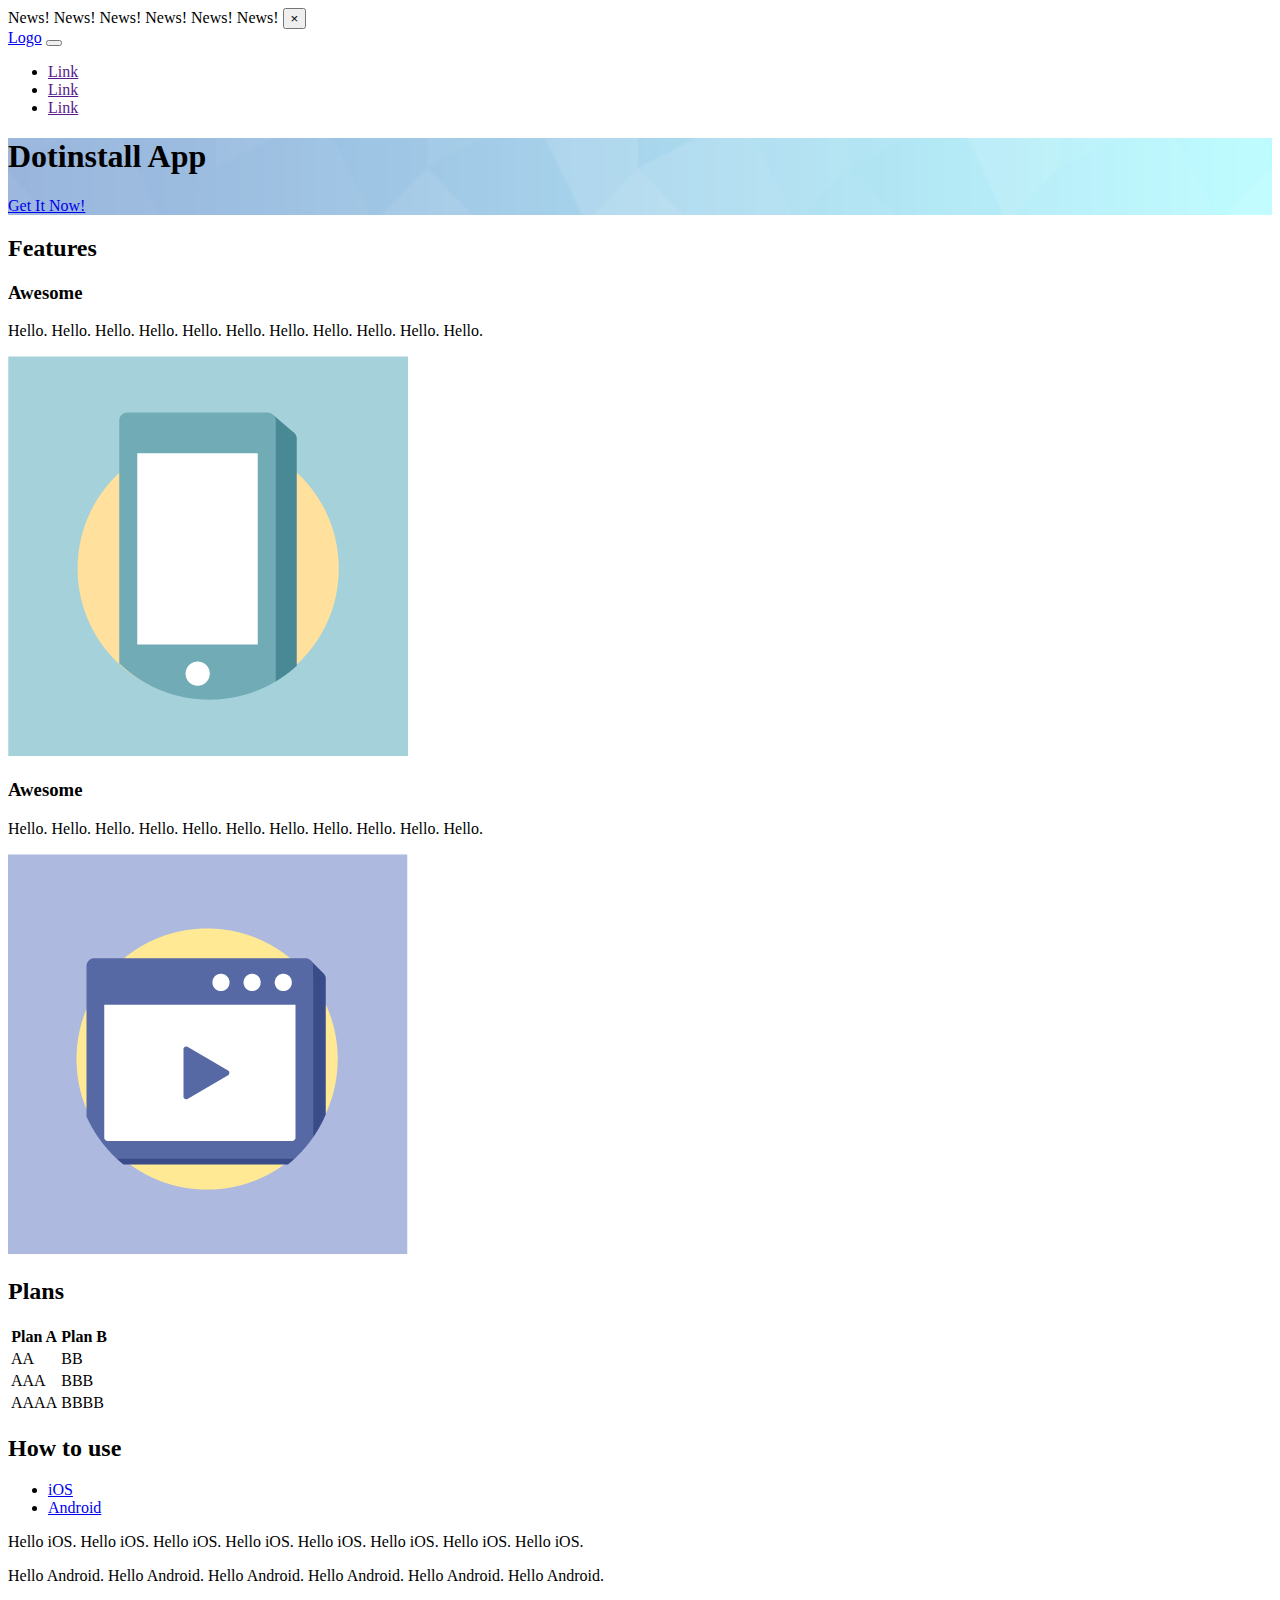
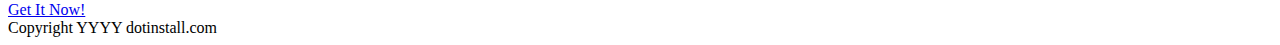
<file: dotinstall/index.html>
<!doctype html>
<html lang="ja">
  <head>
    <!-- Required meta tags -->
    <meta charset="utf-8">
    <meta name="viewport" content="width=device-width, initial-scale=1, shrink-to-fit=no">
    <!-- Bootstrap CSS -->
    <link rel="stylesheet" href="https://stackpath.bootstrapcdn.com/bootstrap/4.5.0/css/bootstrap.min.css" integrity="sha384-9aIt2nRpC12Uk9gS9baDl411NQApFmC26EwAOH8WgZl5MYYxFfc+NcPb1dKGj7Sk" crossorigin="anonymous">
    <title>Dotinstall App</title>

    <style>
      .cover {
        background: url(dotinstall_img/bg.png);
        background-size: cover;
      }
    </style>
  </head>
  <body>
    <header>
      <div class="alert alert-info text-center mb-0 rounded-0 alert-dismissible fade show">
        News! News! News! News! News! News!
        <button class="close" data-dismiss="alert">
          &times;
        </button>
      </div>
      <div class="container">
        <nav class="navbar navbar-expand-sm navbar-light">
          <a href="#" class="navbar-brand">Logo</a>
          <button class="navbar-toggler" data-toggle="collapse" data-target="#menu">
            <span class="navbar-toggler-icon"></span>
          </button>
          <div id="menu" class="collapse navbar-collapse">
            <ul class="navbar-nav">
              <li class="nav-item"><a href="" class="nav-link">Link</a></li>
              <li class="nav-item"><a href="" class="nav-link">Link</a></li>
              <li class="nav-item"><a href="" class="nav-link">Link</a></li>
            </ul>
          </div>
        </nav>
      </div>
      <div class="cover text-white text-center py-5">
        <h1 class="display-4 mb-4">Dotinstall App</h1>
        <a href="#" class="btn btn-primary btn-lg">Get It Now!</a>
      </div>
    </header>
    <main>
      <section class="py-5">
        <h2 class="text-center mb-5">Features</h2>
        <div class="container">
          <div class="mb-5 row">
            <div class="col-sm-8">
              <h3>Awesome</h3>
              <p>Hello. Hello. Hello. Hello. Hello. Hello. Hello. Hello. Hello. Hello. Hello. </p>
            </div>
            <div class="col-sm-4">
              <img src="dotinstall_img/phone.png" alt="" class="w-100 rounded-circle">
            </div>
          </div>
          <div class="row">
            <div class="col-sm-8 order-sm-2">
              <h3>Awesome</h3>
              <p>Hello. Hello. Hello. Hello.  Hello. Hello. Hello. Hello. Hello. Hello. Hello. </p>
            </div>
            <div class="col-sm-4 order-sm-1">
              <img src="dotinstall_img/movie.png" alt="" class="w-100 rounded-circle">
            </div>
          </div>
        </div>
      </section>

      <section class="bg-light text-center py-5">
        <h2 class="mb-5">Plans</h2>
        <div class="container">
          <table class="table table-hover">
            <thead>
              <tr><th>Plan A</th><th>Plan B</th></tr>
            </thead>
            <tbody>
              <tr><td>AA</td><td>BB</td></tr>
              <tr><td>AAA</td><td>BBB</td></tr>
              <tr><td>AAAA</td><td>BBBB</td></tr>
            </tbody>
          </table>
        </div>
      </section>

      <section class="py-5">
        <h2 class="mb-5 text-center">How to use</h2>
        <div class="container">
          <ul class="nav nav-tabs">
            <li class="nav-item"><a href="#ios" class="nav-link active" data-toggle="tab">iOS</a></li>
            <li class="nav-item"><a href="#android" class="nav-link" data-toggle="tab">Android</a></li>
          </ul>
          <div class="tab-content py-4">
            <div id="ios" class="tab-pane active">
              <p>Hello iOS. Hello iOS. <span class="font-weight-bold text-info" data-toggle="tooltip" title="This is awesome" data-placement="bottom">Hello iOS. Hello iOS. </span>Hello iOS. Hello iOS. Hello iOS. Hello iOS. </p>
            </div>
            <div id="android" class="tab-pane">
              <p>Hello Android. Hello Android. Hello Android. Hello Android. Hello Android. Hello Android. </p>
            </div>
          </div>
        </div>
      </section>

      <section class="bg-light text-center py-5">
        <a href="#" class="btn btn-primary btn-lg">Get It Now!</a>
      </section>
    </main>
    <footer class="text-center text-muted py-4">
      Copyright YYYY dotinstall.com
    </footer>

    <!-- Optional JavaScript -->
    <!-- jQuery first, then Popper.js, then Bootstrap JS -->
    <script src="https://code.jquery.com/jquery-3.5.1.slim.min.js" integrity="sha384-DfXdz2htPH0lsSSs5nCTpuj/zy4C+OGpamoFVy38MVBnE+IbbVYUew+OrCXaRkfj" crossorigin="anonymous"></script>
    <script src="https://cdn.jsdelivr.net/npm/popper.js@1.16.0/dist/umd/popper.min.js" integrity="sha384-Q6E9RHvbIyZFJoft+2mJbHaEWldlvI9IOYy5n3zV9zzTtmI3UksdQRVvoxMfooAo" crossorigin="anonymous"></script>
    <script src="https://stackpath.bootstrapcdn.com/bootstrap/4.5.0/js/bootstrap.min.js" integrity="sha384-OgVRvuATP1z7JjHLkuOU7Xw704+h835Lr+6QL9UvYjZE3Ipu6Tp75j7Bh/kR0JKI" crossorigin="anonymous"></script>
    <script>
      $(function() {
        'use strict';
        $('[data-toggle="tooltip"]').tooltip();
      });
    </script>
  </body>
</html>
</file>
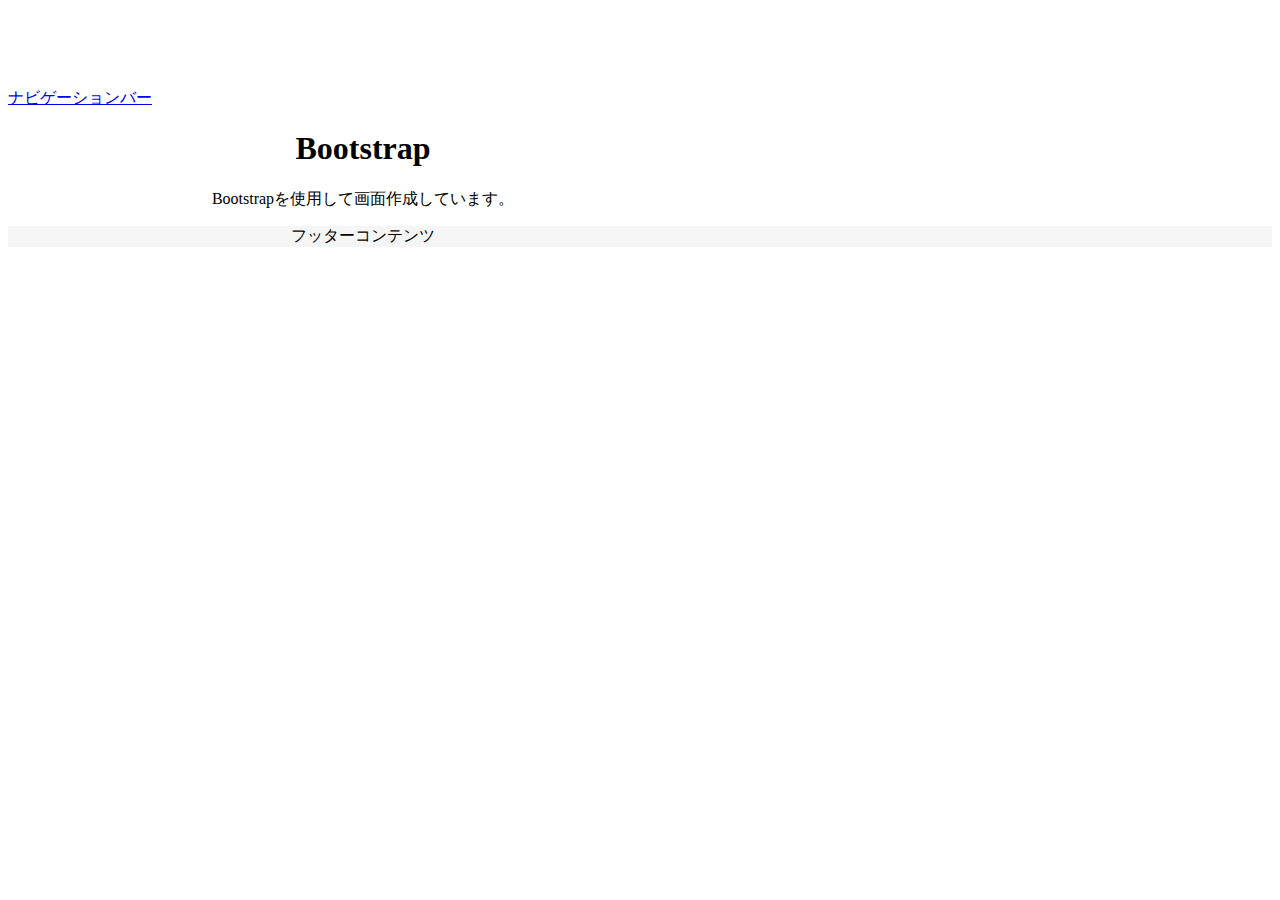
<file: starter-template/index.html>
<!DOCTYPE html>
<html lang="ja">
<head>
  <meta charset="UTF-8">
  <meta name="viewport" content="width=device-width, initial-scale=1.0">
  <title>StarterTemplate</title>
  <link rel="stylesheet" href="https://stackpath.bootstrapcdn.com/bootstrap/4.5.0/css/bootstrap.min.css" integrity="sha384-9aIt2nRpC12Uk9gS9baDl411NQApFmC26EwAOH8WgZl5MYYxFfc+NcPb1dKGj7Sk" crossorigin="anonymous">
  <link rel="stylesheet" href="starter-template.css">
</head>
<body>
  <header>
    <nav class="navbar navbar-expand-md navbar-dark bg-dark fixed-top">
      <a href="#footer" class="navbar-brand">ナビゲーションバー</a>
    </nav>
  </header>
  <main>
    <div class="container starter-template">
      <h1 class="mt-5">Bootstrap</h1>
      <p>Bootstrapを使用して画面作成しています。</p>
    </div>
  </main>
  <footer id="footer" class="footer py-3 fixed-bottom">
    <div class="container">
      <span class="text-muted">フッターコンテンツ</span>
    </div>
  </footer>

  <!-- <script src="https://code.jquery.com/jquery-3.5.1.slim.min.js" integrity="sha384-DfXdz2htPH0lsSSs5nCTpuj/zy4C+OGpamoFVy38MVBnE+IbbVYUew+OrCXaRkfj" crossorigin="anonymous"></script>
  <script src="https://cdn.jsdelivr.net/npm/popper.js@1.16.0/dist/umd/popper.min.js" integrity="sha384-Q6E9RHvbIyZFJoft+2mJbHaEWldlvI9IOYy5n3zV9zzTtmI3UksdQRVvoxMfooAo" crossorigin="anonymous"></script>
  <script src="https://stackpath.bootstrapcdn.com/bootstrap/4.5.0/js/bootstrap.min.js" integrity="sha384-OgVRvuATP1z7JjHLkuOU7Xw704+h835Lr+6QL9UvYjZE3Ipu6Tp75j7Bh/kR0JKI" crossorigin="anonymous"></script> -->
</body>
</html>
</file>
<file: starter-template/starter-template.css>
body {
  padding-top: 5rem;
}
.starter-template {
  padding: 3rem  1.5rem;
  text-align: center;
}

.container {
  width: auto;
  max-width: 680px;
  padding: 0 15px;
}

.footer {
  background-color: #f5f5f5;
  text-align: center;
}
</file>
